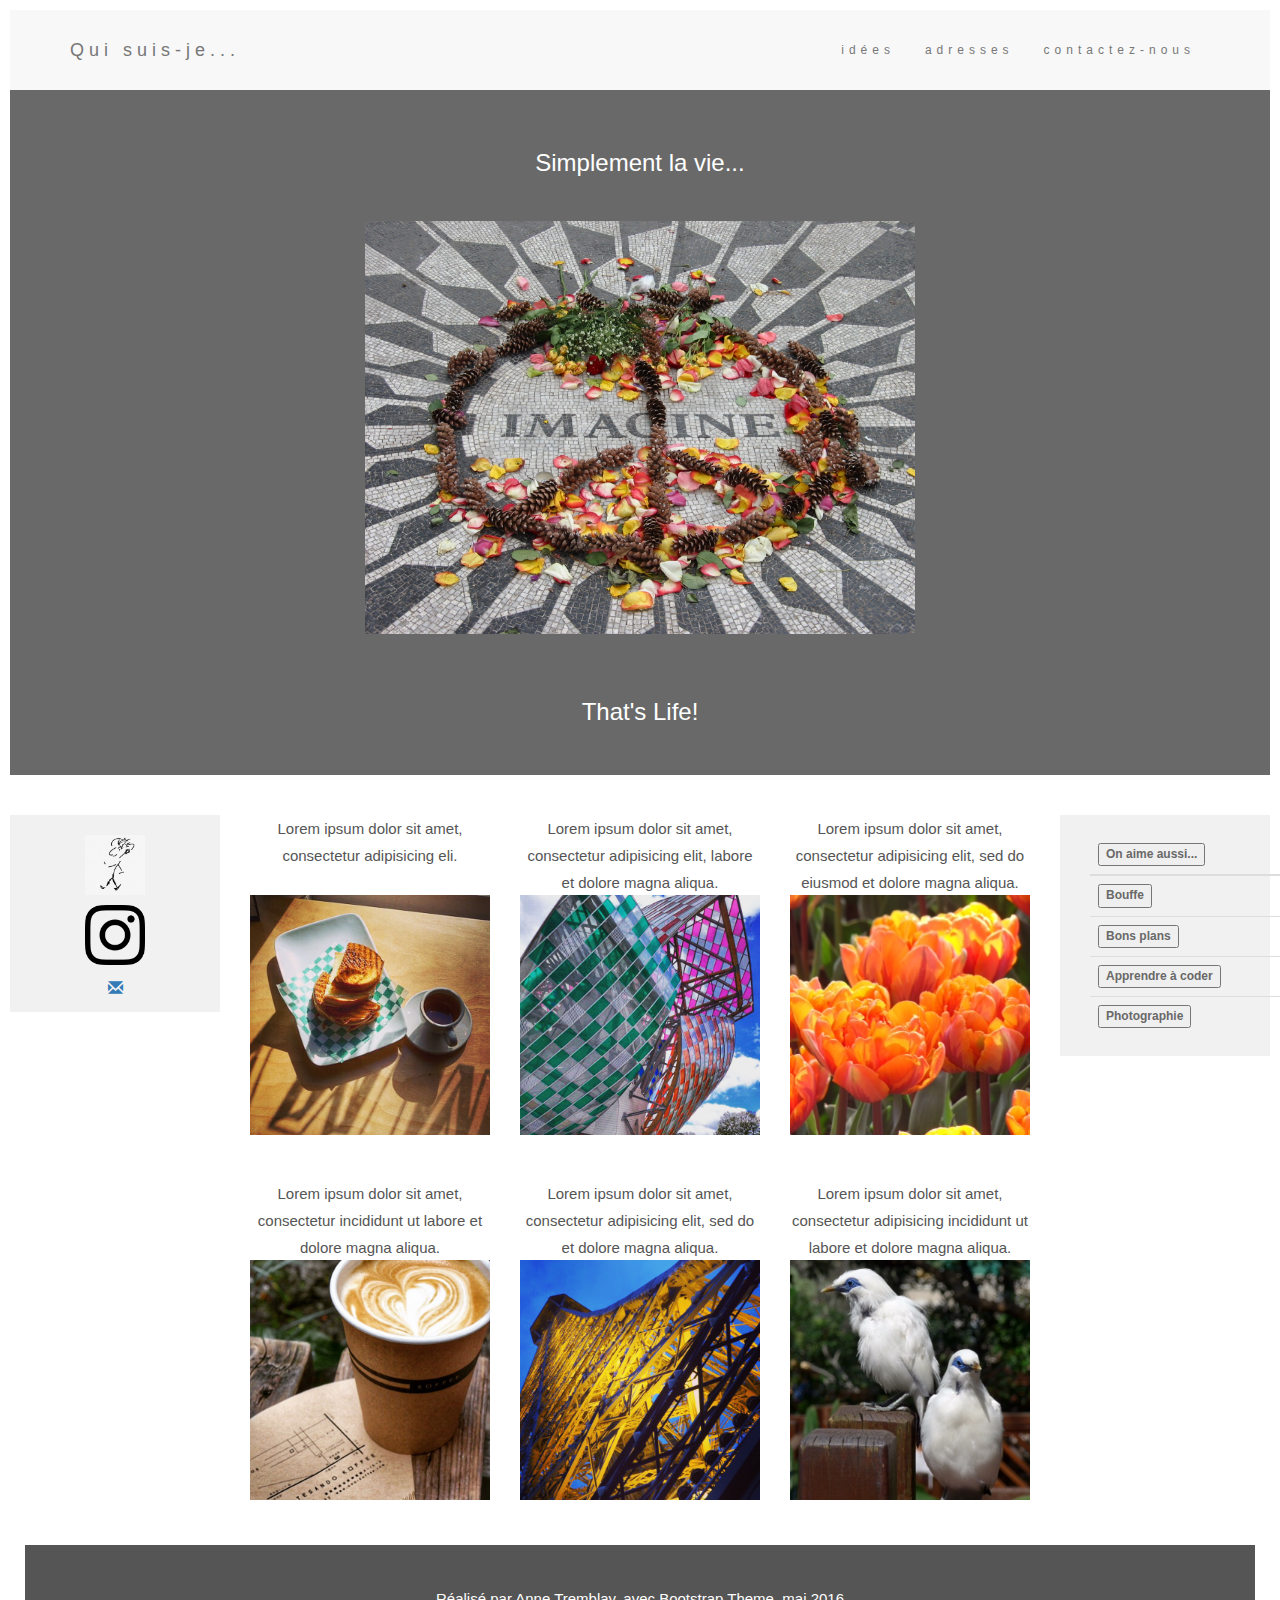
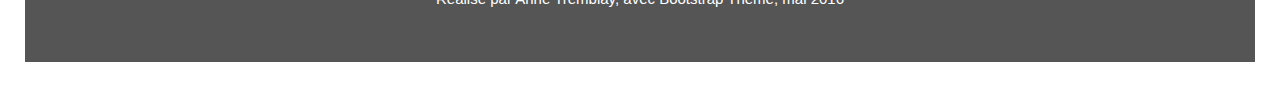
<file: index.html>
<!DOCTYPE html>

<html>
  <head>
  
   <title>Maquette - Simplement</title>
    <meta charset="utf-8">
	<meta name="viewport" content="width=device-width, initial-scale=1">
	
 <link rel="stylesheet" href="https://maxcdn.bootstrapcdn.com/bootstrap/3.3.6/css/bootstrap.min.css">
  <script src="https://ajax.googleapis.com/ajax/libs/jquery/1.12.0/jquery.min.js"></script>
  <script src="https://maxcdn.bootstrapcdn.com/bootstrap/3.3.6/js/bootstrap.min.js"></script>	

<style>
  body {
      font: 20px Montserrat, sans-serif;
      line-height: 1.8;
      color: #f5f6f7;
	  padding: 10px;
  }
 p {font-size: 15px;}
  .margin {margin-bottom: 45px;}

.navbar {
      padding-top: 15px;
      padding-bottom: 15px;
      border: 0;
      border-radius: 0;
      margin-bottom: 0;
      font-size: 12px;
      letter-spacing: 5px;
  }
  .navbar-nav  li a:hover {
      color: #1abc9c !important;
  }
  
  /* Set gray background color and 100% height */
 .sidenav {
      padding-top: 20px;
      background-color: #f1f1f1;
      height: 100%;
    }
 
    /* On small screens, set height to 'auto' for sidenav and grid */
    @media screen and (max-width: 767px) {
 .sidenav {
      height: auto;
      padding: 15px;
      }
      .row.content {height:auto;} 
    }
  
.bg-1 { 
      background-color: #696969; /* Darkgray */
      color: #ffffff;
  }
  
 .bg-3 { 
      background-color: #ffffff; /* White */
      color: #555555;
  }

  .bg-4 { 
      background-color: #A9A9A9; /* DarkGray */
      color: #fff;
  }

  .container-fluid {
      padding-top: 40px;
      padding-bottom: 40px;
  } 
  
 /* Set black background color, white text and some padding */
  footer {
      background-color: #555;
      color: white;
	  font-size: 10px;
    } 
  table {
  font-size: 12px;
  color: #696969;
  }
  
#image {
	height: 70px;
	text-align: center;
	} 
<!--
IMG.displayed {
    display: block;
    margin-left: auto;
    margin-right: auto }
-->
<!--Boutons a droite-->



</style>  

  </head>
  <body>

<!-- Navbar -->
<nav class="navbar navbar-default">
  <div class="container">
    <div class="navbar-header">
      <button type="button" class="navbar-toggle" data-toggle="collapse" data-target="#myNavbar">
        <span class="icon-bar"></span>
        <span class="icon-bar"></span>
        <span class="icon-bar"></span>                        
      </button>
      <a class="navbar-brand" href="#">Qui suis-je...</a>
    </div>
    <div class="collapse navbar-collapse" id="myNavbar">
      <ul class="nav navbar-nav navbar-right">
        <li><a href="#">id&eacute;es</a></li>
        <li><a href="#">adresses</a></li>
        <li><a href="simplement-page2.html" target="_blank">contactez-nous</a></li>
    </div>
  </div>
</nav>

<!-- 1er Container -->
	<div class="container-fluid bg-1 text-center">
		<h3 class="margin">Simplement la vie...</h3>
			<img src="imagine.jpg" class="img-responsive margin" style="display:inline" alt="Imagine" width="550" height="400">
		<h3>That's Life!</h3>
	</div>


<!-- 2e Container (Grid) -->
<div class="container-fluid bg-3 text-center">   

<div class="row content">
	<div class="col-sm-2 sidenav">
	
 		<p><a href="https://bobinevoyagetravel.wordpress.com/"><img src="bobinevoyage.jpg" alt="bobinevoyage" style="width:60px;height:60px;border:0;"></a></p>	
		<p><a href="https://www.instagram.com/bobinevoyage/"><img src="instagram.png" alt="instagram" style="width:60px;height:60px;border:0;"></a></p>
		<p><a href="#"><span class="glyphicon glyphicon-envelope"></span></a></p>
	</div>
	
 <!-- <div class="row">-->
    <div class="col-sm-8 text-center"> 
 
<!--			<h3 class="margin text-center">On aime...</h3><br>-->
 
				<div class="col-sm-4">
 	
		
				<p id="image">Lorem ipsum dolor sit amet, consectetur adipisicing eli.</p>
<!--				<p><a class="btn btn-primary btn-lg" href="#" role="button">Learn more</a></p>-->
					<img src="tommy.jpg" class="img-responsive margin" style="width:100%" alt="tommy">
			</div>
			<div class="col-sm-4"> 
				<p class id="image">Lorem ipsum dolor sit amet, consectetur adipisicing elit,  labore et dolore magna aliqua.</p>
					<img src="flvparis.jpg" class="img-responsive margin" style="width:100%" alt="flvparis">
			</div>
			<div class="col-sm-4"> 
				<p class id="image">Lorem ipsum dolor sit amet, consectetur adipisicing elit, sed do eiusmod  et dolore magna aliqua.</p>
					<img src="fleurs2.jpg" class="img-responsive margin" style="width:100%" alt="fleurs">
			</div>
			<div class="col-sm-4"> 
				<p class id="image">Lorem ipsum dolor sit amet, consectetur  incididunt ut labore et dolore magna aliqua.</p>
					<img src="tokyocoffee.jpg" class="img-responsive margin" style="width:100%" alt="tokyocoffee">
			</div>
			<div class="col-sm-4"> 
				<p class id="image">Lorem ipsum dolor sit amet, consectetur adipisicing elit, sed do et dolore magna aliqua.</p>
					<img src="eiffel.jpg" class="img-responsive margin" style="width:100%" alt="eiffel">
			</div>
			<div class="col-sm-4"> 
				<p class id="image">Lorem ipsum dolor sit amet, consectetur adipisicing incididunt ut labore et dolore magna aliqua.</p>
					<img src="oiseaux.jpg" class="img-responsive margin" style="width:100%" alt="oiseaux">
			</div>
	</div>
 <!-- 
	<div class="col-sm-2 sidenav">
      <div class="well">
        <p>Ads</p>
      </div>
      <div class="well">
        <p>Ads</p>
	</div>
   </div>
 -->  
 
<div class="col-sm-2 sidenav">
	<div class="container">
  
		<table class="table table-hover">
			<thead>
				<tr>
<!--					<th>On aime aussi...</th>-->
					
					<th><button onclick="myFunction()">On aime aussi...</button></th>

						<script>
							function myFunction() {
							alert("Bonjour! Je suis en construction!");
							}
						</script>									
					
				</tr>
			</thead>
		<tbody>
				<tr>
					<th><button class="button" onclick="myBouffe()">Bouffe</button></th>
							<script>
							function myBouffe() {
							alert("Bonjour les Foodies!");
							}
							</script>
					
				</tr>
				<tr>
					<th><button class="button" onclick="myPlans()">Bons plans</button></th>
							<script>
							function myPlans() {
							alert("On aime les bons plans!");
							}
							</script>
				</tr>
				<tr>
					<th><button class="button" onclick="myCoder()">Apprendre &agrave; coder</button></th>
							<script>
							function myCoder(){
							alert("Oui, on peut apprendre à coder à tout âge!");
							}
							</script>
				</tr>
				<tr>
					<th><button class="button" onclick="myPhoto()">Photographie</button></th>
							<script>
							function myPhoto(){
							alert("Click click click!");
							}
							</script>
				</tr>	  
	  
		</tbody>
		</table>
	</div>

</div>
</div>
 
<!-- Footer -->

<footer class="container-fluid text-center">
  <p>R&eacute;alis&eacute; par Anne Tremblay, avec Bootstrap Theme, mai 2016</p>
</footer>

</body>
</html>
</file>
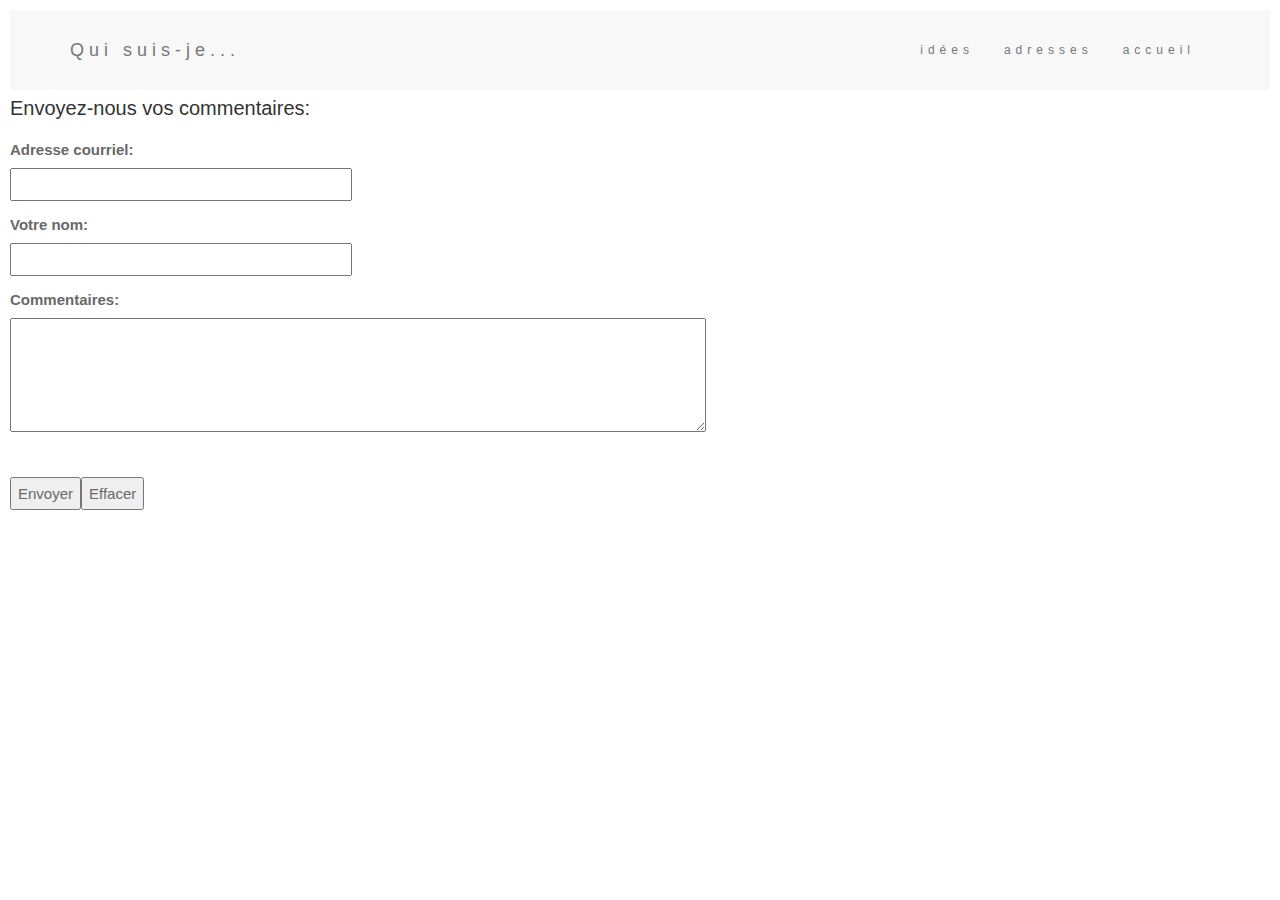
<file: simplement-page2.html>
<!DOCTYPE html>

<html>
  <head>
  
   <title>Maquette - Simplement</title>
    <meta charset="utf-8">
	<meta name="viewport" content="width=device-width, initial-scale=1">
	
 <link rel="stylesheet" href="https://maxcdn.bootstrapcdn.com/bootstrap/3.3.6/css/bootstrap.min.css">
  <script src="https://ajax.googleapis.com/ajax/libs/jquery/1.12.0/jquery.min.js"></script>
  <script src="https://maxcdn.bootstrapcdn.com/bootstrap/3.3.6/js/bootstrap.min.js"></script>	

<style>
  body {
      font: 20px Montserrat, sans-serif;
      line-height: 1.8;
      color: <!--#f5f6f7-->#1abc9c;
	  padding: 10px;
  }

.navbar {
      padding-top: 15px;
      padding-bottom: 15px;
      border: 0;
      border-radius: 0;
      margin-bottom: 0;
      font-size: 12px;
      letter-spacing: 5px;
  }
  .navbar-nav  li a:hover {
      color: #1abc9c !important;
  }

form{
	font-size: 15px;
	color: #696969}	
</style>
  
 
<!-- Navigation bar top of page -->
<nav class="navbar navbar-default">
  <div class="container">
    <div class="navbar-header">
      <button type="button" class="navbar-toggle" data-toggle="collapse" data-target="#myNavbar">
        <span class="icon-bar"></span>
        <span class="icon-bar"></span>
        <span class="icon-bar"></span>                        
      </button>
      <a class="navbar-brand" href="#">Qui suis-je...</a>
    </div>
    <div class="collapse navbar-collapse" id="myNavbar">
      <ul class="nav navbar-nav navbar-right">
	  
        <li><a href="#">id&eacute;es</a></li>
        <li><a href="#">adresses</a></li>
        <li><a href="index.html" target="_blank">accueil</a></li>
    </div>
  </div>
</nav> 
  
 <div id="form">
 
 	<p>Envoyez-nous vos commentaires:</p>
	
<!--		<form method="post" action="annet@videotron.ca">-->
		<form action="MAILTO:annet@videotron.ca" method="post" enctype="text/plain">	

			<p>	<label for="courriel">Adresse courriel:</label></br>	
					<input type="email" id="courriel" name="email" size="35"></br>
			</p>
		
			<p>	<label for="name">Votre nom:</label></br>	
					<input type="text" id="name" name="nom" size="35"></br>
			</p>
	
			<p>	<label for="comment">Commentaires:</label></br>
					<textarea name="comment" rows="4" cols="75"></textarea>
			</p></br>
	
			<p>	<input type="submit" value="Envoyer"><input type="reset" value="Effacer"/></p>
		
		</form>		
</div>
  
</body>
</html>
</file>
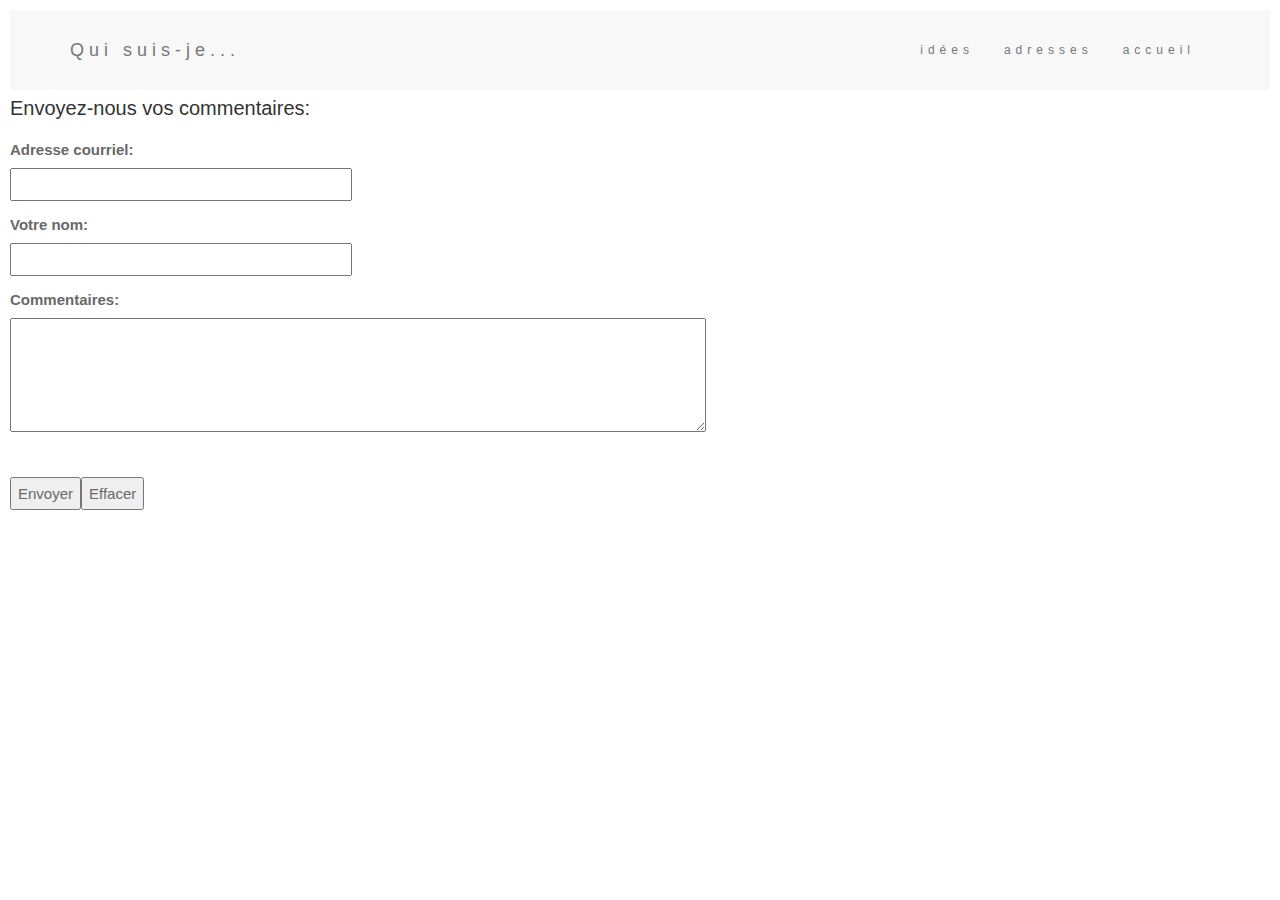
<file: Simplement-Page2.html>
<!DOCTYPE html>

<html>
  <head>
  
   <title>Maquette - Simplement</title>
    <meta charset="utf-8">
	<meta name="viewport" content="width=device-width, initial-scale=1">
	
 <link rel="stylesheet" href="http://maxcdn.bootstrapcdn.com/bootstrap/3.3.6/css/bootstrap.min.css">
  <script src="https://ajax.googleapis.com/ajax/libs/jquery/1.12.0/jquery.min.js"></script>
  <script src="http://maxcdn.bootstrapcdn.com/bootstrap/3.3.6/js/bootstrap.min.js"></script>	

<style>
  body {
      font: 20px Montserrat, sans-serif;
      line-height: 1.8;
      color: <!--#f5f6f7-->#1abc9c;
	  padding: 10px;
  }

.navbar {
      padding-top: 15px;
      padding-bottom: 15px;
      border: 0;
      border-radius: 0;
      margin-bottom: 0;
      font-size: 12px;
      letter-spacing: 5px;
  }
  .navbar-nav  li a:hover {
      color: #1abc9c !important;
  }

form{
	font-size: 15px;
	color: #696969}	
</style>
  
 
<!-- Navigation bar top of page -->
<nav class="navbar navbar-default">
  <div class="container">
    <div class="navbar-header">
      <button type="button" class="navbar-toggle" data-toggle="collapse" data-target="#myNavbar">
        <span class="icon-bar"></span>
        <span class="icon-bar"></span>
        <span class="icon-bar"></span>                        
      </button>
      <a class="navbar-brand" href="#">Qui suis-je...</a>
    </div>
    <div class="collapse navbar-collapse" id="myNavbar">
      <ul class="nav navbar-nav navbar-right">
	  
        <li><a href="#">id&eacute;es</a></li>
        <li><a href="#">adresses</a></li>
        <li><a href="Simplement.html" target="_blank">accueil</a></li>
    </div>
  </div>
</nav> 
  
 <div id="form">
 
 	<p>Envoyez-nous vos commentaires:</p>
	
<!--		<form method="post" action="annet@videotron.ca">-->
		<form action="MAILTO:annet@videotron.ca" method="post" enctype="text/plain">	

			<p>	<label for="courriel">Adresse courriel:</label></br>	
					<input type="email" id="courriel" name="email" size="35"></br>
			</p>
		
			<p>	<label for="name">Votre nom:</label></br>	
					<input type="text" id="name" name="nom" size="35"></br>
			</p>
	
			<p>	<label for="comment">Commentaires:</label></br>
					<textarea name="comment" rows="4" cols="75"></textarea>
			</p></br>
	
			<p>	<input type="submit" value="Envoyer"><input type="reset" value="Effacer"/></p>
		
		</form>		
</div>
  
</body>
</html>
</file>
